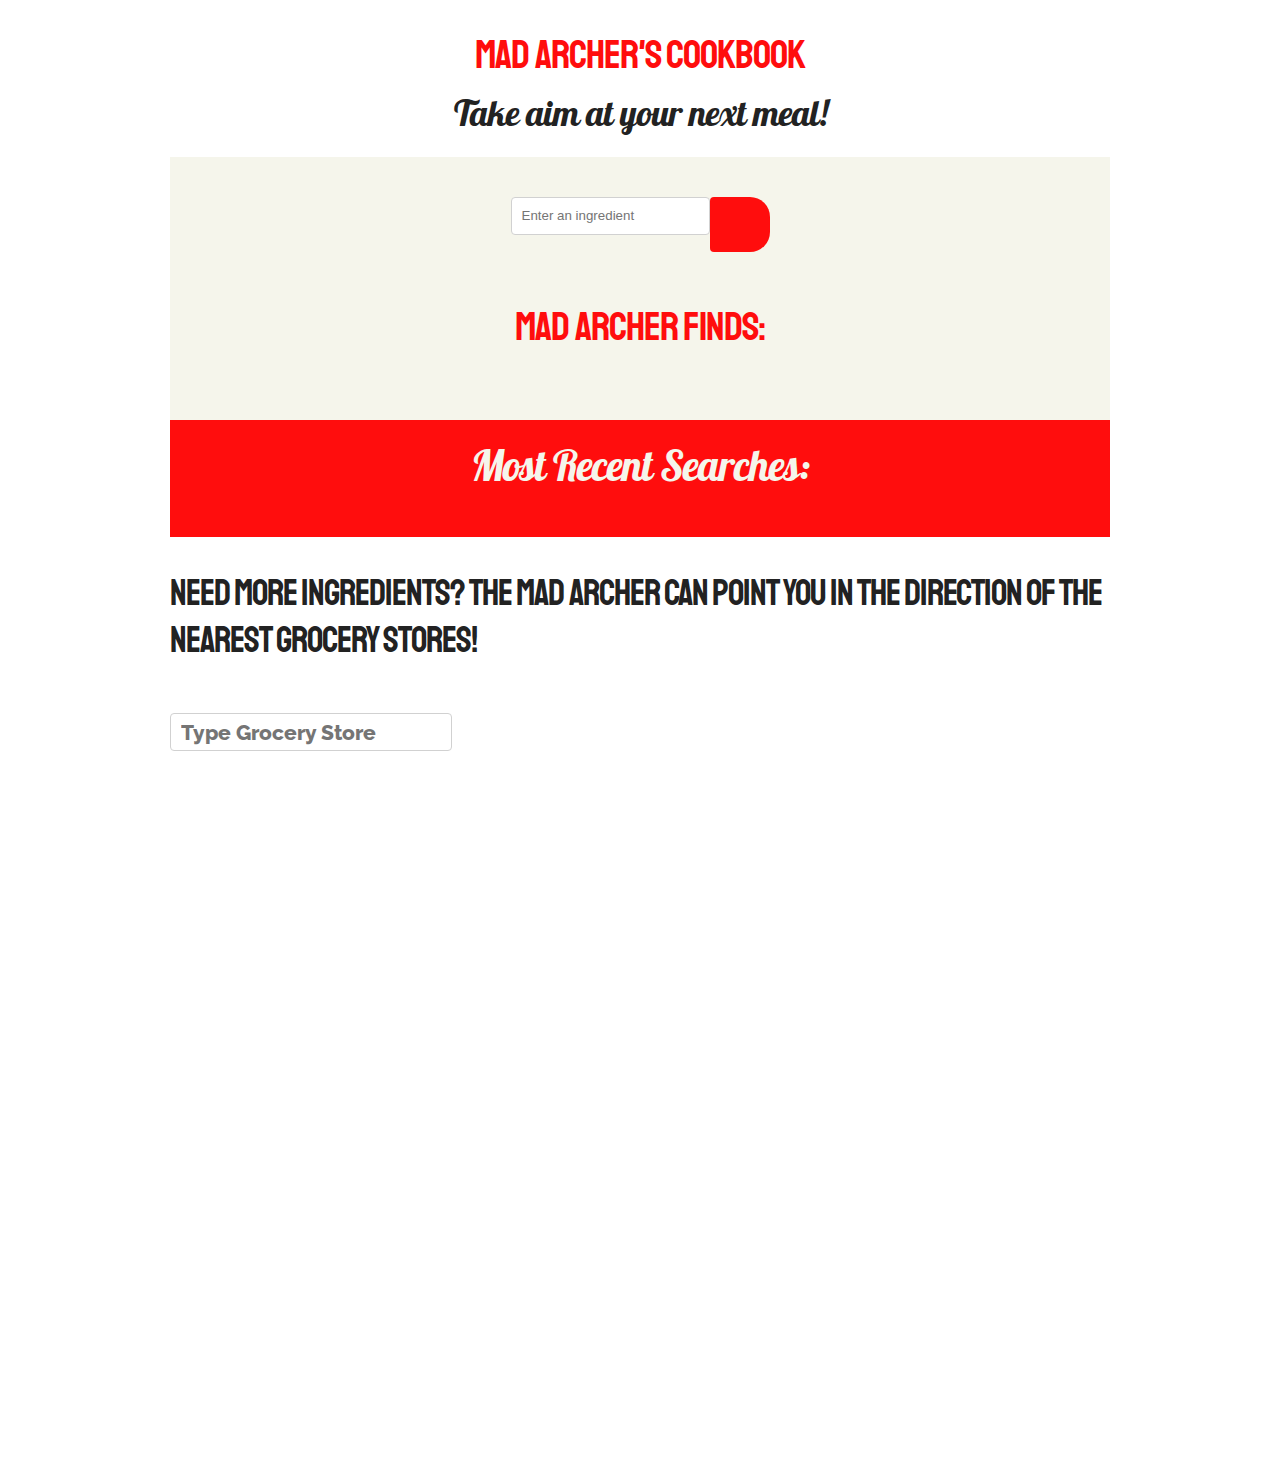
<file: index.html>
<!DOCTYPE html>
<html lang="en">

<head>
    <meta charset="UTF-8">
    <meta http-equiv="X-UA-Compatible" content="IE=edge">
    <meta name="viewport" content="width=device-width initial-scale=1.0">
    <title>Mad Archer's Cookbook</title>
    <link rel="stylesheet" href="https://use.fontawesome.com/releases/v5.8.1/css/all.css" integrity="sha384-50oBUHEmvpQ+1lW4y57PTFmhCaXp0ML5d60M1M7uH2+nqUivzIebhndOJK28anvf" crossorigin="anonymous" />
    <link rel="stylesheet" href="Skeleton-2.0.4/css/skeleton.css">
    <!-- Google Fonts -->
    <link rel="preconnect" href="https://fonts.googleapis.com">
    <link rel="preconnect" href="https://fonts.gstatic.com" crossorigin>
    <link href="https://fonts.googleapis.com/css2?family=Lobster&family=Outfit&family=Raleway&family=Staatliches&display=swap" rel="stylesheet">
    <!-- Map APIs -->
    <script src="https://api.mqcdn.com/sdk/place-search-js/v1.0.0/place-search.js"></script>
    <link type="text/css" rel="stylesheet" href="https://api.mqcdn.com/sdk/place-search-js/v1.0.0/place-search.css" />
    <script src="https://api.mqcdn.com/sdk/mapquest-js/v1.3.2/mapquest.js"></script>
    <link type="text/css" rel="stylesheet" href="https://api.mqcdn.com/sdk/mapquest-js/v1.3.2/mapquest.css" />
    <!-- CSS files -->
    <link rel="stylesheet" href="./assets/css/mapStyle.css">
    <link rel="stylesheet" href="./assets/css/skeletonStyle.css">
    <link rel="stylesheet" href="./assets/css/style.css">
</head>

<body>
    <div class="container">
      <h2 class="title">Mad Archer's Cookbook</h2>
      <h3 class="tagline">Take aim at your next meal!</h3>
     
      <!-- Meals -->  
        <div class="meal-wrapper">
            <div class="meal-search">
                    <!-- Search Box for Meals-->
                    <div class="meal-search-box">
                        <input type="text" class="search-content" placeholder="Enter an ingredient" id="search-input">
                        <button type="submit" class="search-button btn" id="search-button">
                          <i class="fas fa-bullseye"></i>
                        </button>
                    </div>
            </div>
            <!-- Where the possible recipe cards go -->
            <div class="meal-result">
                <h2 class="title">Mad Archer Finds:</h2>
                <div id="meal">

                </div>
            </div>
          </div>  

          <div class="selected-recipe">
            <!-- recipe close button -->
            <button type="button" class="btn recipe-close-button" id="recipe-close-button">
              <i class="fas fa-times"></i>
            </button>
    
            <!-- when the user selects a recipe -->
            <div class="selected-recipe-info">
              
            </div>
          </div> 

          <div class="past-ingredients">
            <h2>Most Recent Searches:</h2>
              <ul></ul>
          </div>

           <!-- The map -->
          </br>
          </br> 
          
          <div class="map-description">
            <h3>Need more ingredients? The Mad Archer can point you in the direction of the nearest grocery stores!</h3>
          </div>

          </br> 
          <input type="search" id="map-search-input" placeholder="Type Grocery Store" />
          <div id="map">
          </div>  
    </div>
    <script src="./assets/js/recipeScript.js"></script>
    <script src="./assets/js/mapScript.js"></script>
</body>
</html>
</file>
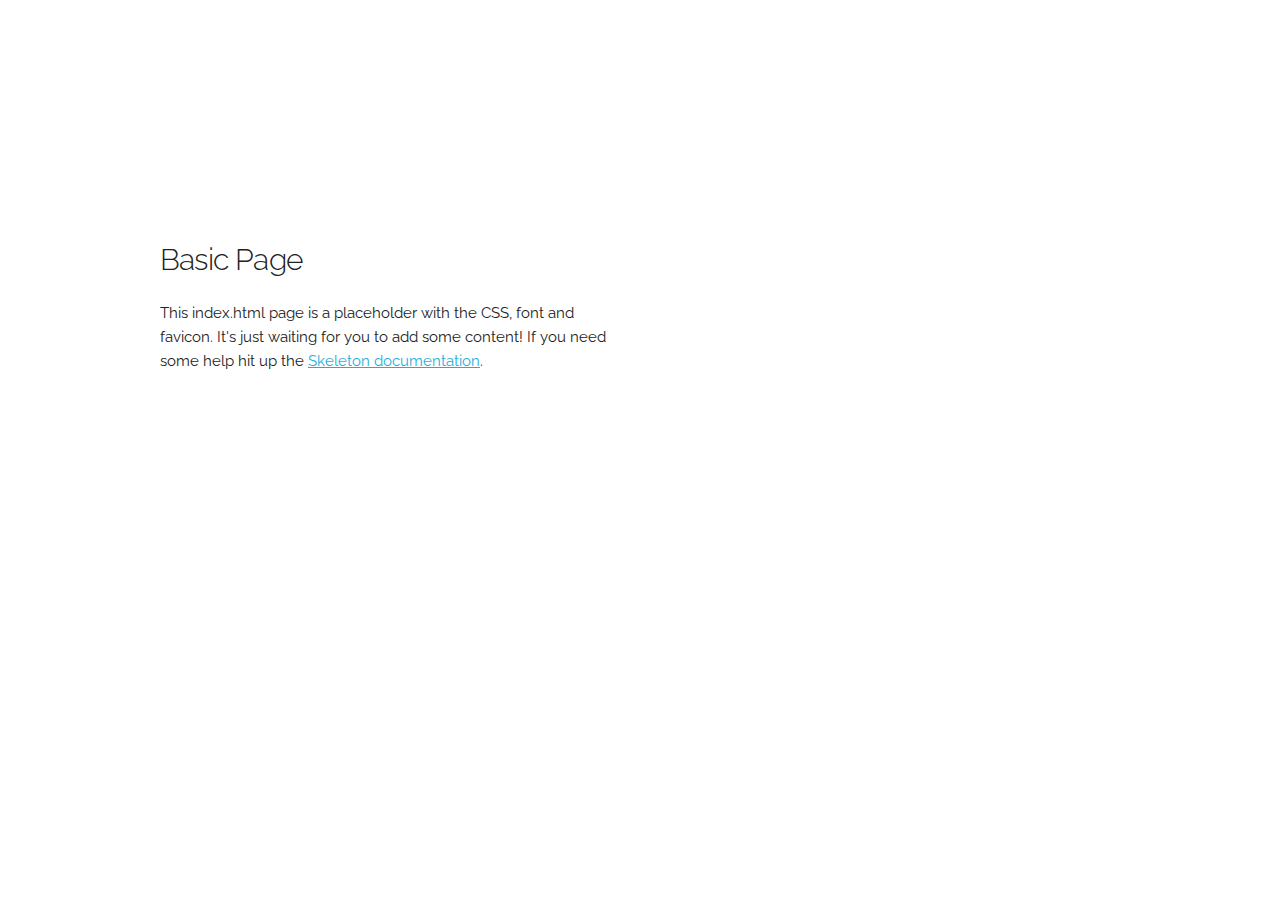
<file: Skeleton-2.0.4/index.html>
<!DOCTYPE html>
<html lang="en">
<head>

  <!-- Basic Page Needs
  –––––––––––––––––––––––––––––––––––––––––––––––––– -->
  <meta charset="utf-8">
  <title>Your page title here :)</title>
  <meta name="description" content="">
  <meta name="author" content="">

  <!-- Mobile Specific Metas
  –––––––––––––––––––––––––––––––––––––––––––––––––– -->
  <meta name="viewport" content="width=device-width, initial-scale=1">

  <!-- FONT
  –––––––––––––––––––––––––––––––––––––––––––––––––– -->
  <link href="//fonts.googleapis.com/css?family=Raleway:400,300,600" rel="stylesheet" type="text/css">

  <!-- CSS
  –––––––––––––––––––––––––––––––––––––––––––––––––– -->
  <link rel="stylesheet" href="css/normalize.css">
  <link rel="stylesheet" href="css/skeleton.css">

  <!-- Favicon
  –––––––––––––––––––––––––––––––––––––––––––––––––– -->
  <link rel="icon" type="image/png" href="images/favicon.png">

</head>
<body>

  <!-- Primary Page Layout
  –––––––––––––––––––––––––––––––––––––––––––––––––– -->
  <div class="container">
    <div class="row">
      <div class="one-half column" style="margin-top: 25%">
        <h4>Basic Page</h4>
        <p>This index.html page is a placeholder with the CSS, font and favicon. It's just waiting for you to add some content! If you need some help hit up the <a href="http://www.getskeleton.com">Skeleton documentation</a>.</p>
      </div>
    </div>
  </div>

<!-- End Document
  –––––––––––––––––––––––––––––––––––––––––––––––––– -->
</body>
</html>
</file>
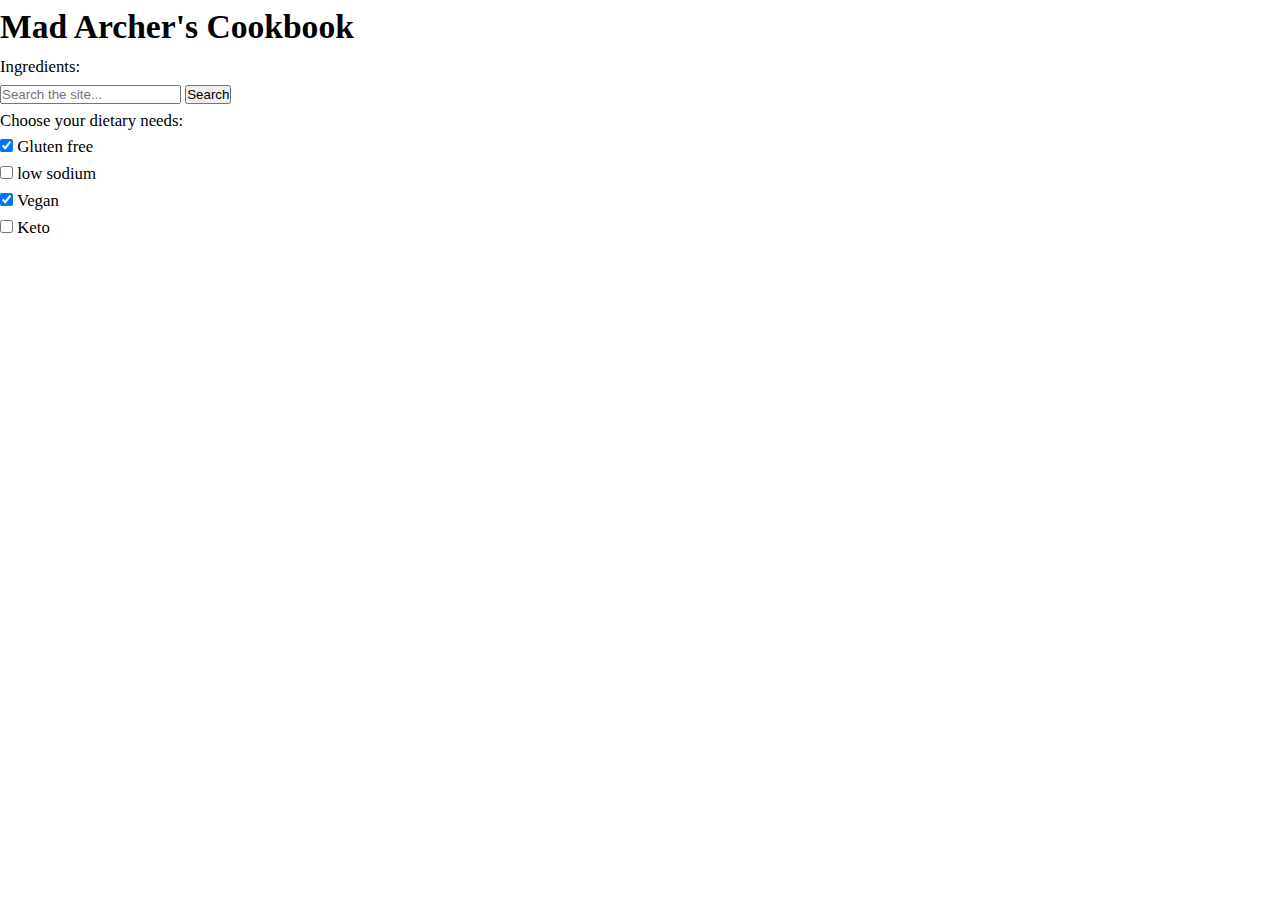
<file: <!DOCTYPE html>.html>
<!DOCTYPE html>
<html lang="en">
<head>
    <meta charset="UTF-8">
    <meta http-equiv="X-UA-Compatible" content="IE=edge">
    <meta name="viewport" content="width=device-width,
initial-scale=1.0">
    <title>Mad Archer's Cookbook</title>
    <link rel= "stylesheet"
          type= "text/css"
          href= "./assets/style.css"/>
</head>
<body>
  <div id = "header">
    <h1>Mad Archer's Cookbook</h1>
  </div>
</body>
  <div id = "left"></div>
    <label for="Ingredients">Ingredients:</label>
    <form>
      <div>
        <input type="search" id="mySearch" name="q"
        placeholder="Search the site..." required>
    <span class="validity"></span>
        <button>Search</button>
      </div>
    </form>
    <p>Choose your dietary needs:</p>
<div>
  <input type="checkbox" id="Glueten free" name="gluten free"
         checked>
  <label for="gluten free">Gluten free</label>
</div>
<div>
  <input type="checkbox" id="Low sodium" name="Low sodium">
  <label for="low sodium">low sodium</label>
</div>
<div>
  <input type="checkbox" id="Vegan" name="Vegan"
         checked>
  <label for="Vegan">Vegan</label>
</div>
<div>
  <input type="checkbox" id="Keto" name="Keto">
  <label for="Keto">Keto</label>
</div>
<div/>
<div id ="right">
  <h2></h2>
</div>
<div id = "footer">
  <h3></h3>
</div>
</html>
</file>
<file: Skeleton-2.0.4/css/skeleton.css>
/*
* Skeleton V2.0.4
* Copyright 2014, Dave Gamache
* www.getskeleton.com
* Free to use under the MIT license.
* http://www.opensource.org/licenses/mit-license.php
* 12/29/2014
*/


/* Table of contents
––––––––––––––––––––––––––––––––––––––––––––––––––
- Grid
- Base Styles
- Typography
- Links
- Buttons
- Forms
- Lists
- Code
- Tables
- Spacing
- Utilities
- Clearing
- Media Queries
*/


/* Grid
–––––––––––––––––––––––––––––––––––––––––––––––––– */
.container {
  position: relative;
  width: 100%;
  max-width: 960px;
  margin: 0 auto;
  padding: 0 20px;
  box-sizing: border-box; }
.column,
.columns {
  width: 100%;
  float: left;
  box-sizing: border-box; }

/* For devices larger than 400px */
@media (min-width: 400px) {
  .container {
    width: 85%;
    padding: 0; }
}

/* For devices larger than 550px */
@media (min-width: 550px) {
  .container {
    width: 80%; }
  .column,
  .columns {
    margin-left: 4%; }
  .column:first-child,
  .columns:first-child {
    margin-left: 0; }

  .one.column,
  .one.columns                    { width: 4.66666666667%; }
  .two.columns                    { width: 13.3333333333%; }
  .three.columns                  { width: 22%;            }
  .four.columns                   { width: 30.6666666667%; }
  .five.columns                   { width: 39.3333333333%; }
  .six.columns                    { width: 48%;            }
  .seven.columns                  { width: 56.6666666667%; }
  .eight.columns                  { width: 65.3333333333%; }
  .nine.columns                   { width: 74.0%;          }
  .ten.columns                    { width: 82.6666666667%; }
  .eleven.columns                 { width: 91.3333333333%; }
  .twelve.columns                 { width: 100%; margin-left: 0; }

  .one-third.column               { width: 30.6666666667%; }
  .two-thirds.column              { width: 65.3333333333%; }

  .one-half.column                { width: 48%; }

  /* Offsets */
  .offset-by-one.column,
  .offset-by-one.columns          { margin-left: 8.66666666667%; }
  .offset-by-two.column,
  .offset-by-two.columns          { margin-left: 17.3333333333%; }
  .offset-by-three.column,
  .offset-by-three.columns        { margin-left: 26%;            }
  .offset-by-four.column,
  .offset-by-four.columns         { margin-left: 34.6666666667%; }
  .offset-by-five.column,
  .offset-by-five.columns         { margin-left: 43.3333333333%; }
  .offset-by-six.column,
  .offset-by-six.columns          { margin-left: 52%;            }
  .offset-by-seven.column,
  .offset-by-seven.columns        { margin-left: 60.6666666667%; }
  .offset-by-eight.column,
  .offset-by-eight.columns        { margin-left: 69.3333333333%; }
  .offset-by-nine.column,
  .offset-by-nine.columns         { margin-left: 78.0%;          }
  .offset-by-ten.column,
  .offset-by-ten.columns          { margin-left: 86.6666666667%; }
  .offset-by-eleven.column,
  .offset-by-eleven.columns       { margin-left: 95.3333333333%; }

  .offset-by-one-third.column,
  .offset-by-one-third.columns    { margin-left: 34.6666666667%; }
  .offset-by-two-thirds.column,
  .offset-by-two-thirds.columns   { margin-left: 69.3333333333%; }

  .offset-by-one-half.column,
  .offset-by-one-half.columns     { margin-left: 52%; }

}


/* Base Styles
–––––––––––––––––––––––––––––––––––––––––––––––––– */
/* NOTE
html is set to 62.5% so that all the REM measurements throughout Skeleton
are based on 10px sizing. So basically 1.5rem = 15px :) */
html {
  font-size: 62.5%; }
body {
  font-size: 1.5em; /* currently ems cause chrome bug misinterpreting rems on body element */
  line-height: 1.6;
  font-weight: 400;
  font-family: "Raleway", "HelveticaNeue", "Helvetica Neue", Helvetica, Arial, sans-serif;
  color: #222; }


/* Typography
–––––––––––––––––––––––––––––––––––––––––––––––––– */
h1, h2, h3, h4, h5, h6 {
  margin-top: 0;
  margin-bottom: 2rem;
  font-weight: 300; }
h1 { font-size: 4.0rem; line-height: 1.2;  letter-spacing: -.1rem;}
h2 { font-size: 3.6rem; line-height: 1.25; letter-spacing: -.1rem; }
h3 { font-size: 3.0rem; line-height: 1.3;  letter-spacing: -.1rem; }
h4 { font-size: 2.4rem; line-height: 1.35; letter-spacing: -.08rem; }
h5 { font-size: 1.8rem; line-height: 1.5;  letter-spacing: -.05rem; }
h6 { font-size: 1.5rem; line-height: 1.6;  letter-spacing: 0; }

/* Larger than phablet */
@media (min-width: 550px) {
  h1 { font-size: 5.0rem; }
  h2 { font-size: 4.2rem; }
  h3 { font-size: 3.6rem; }
  h4 { font-size: 3.0rem; }
  h5 { font-size: 2.4rem; }
  h6 { font-size: 1.5rem; }
}

p {
  margin-top: 0; }


/* Links
–––––––––––––––––––––––––––––––––––––––––––––––––– */
a {
  color: #1EAEDB; }
a:hover {
  color: #0FA0CE; }


/* Buttons
–––––––––––––––––––––––––––––––––––––––––––––––––– */
.button,
button,
input[type="submit"],
input[type="reset"],
input[type="button"] {
  display: inline-block;
  height: 38px;
  padding: 0 30px;
  color: #555;
  text-align: center;
  font-size: 11px;
  font-weight: 600;
  line-height: 38px;
  letter-spacing: .1rem;
  text-transform: uppercase;
  text-decoration: none;
  white-space: nowrap;
  background-color: transparent;
  border-radius: 4px;
  border: 1px solid #bbb;
  cursor: pointer;
  box-sizing: border-box; }
.button:hover,
button:hover,
input[type="submit"]:hover,
input[type="reset"]:hover,
input[type="button"]:hover,
.button:focus,
button:focus,
input[type="submit"]:focus,
input[type="reset"]:focus,
input[type="button"]:focus {
  color: #333;
  border-color: #888;
  outline: 0; }
.button.button-primary,
button.button-primary,
input[type="submit"].button-primary,
input[type="reset"].button-primary,
input[type="button"].button-primary {
  color: #FFF;
  background-color: #33C3F0;
  border-color: #33C3F0; }
.button.button-primary:hover,
button.button-primary:hover,
input[type="submit"].button-primary:hover,
input[type="reset"].button-primary:hover,
input[type="button"].button-primary:hover,
.button.button-primary:focus,
button.button-primary:focus,
input[type="submit"].button-primary:focus,
input[type="reset"].button-primary:focus,
input[type="button"].button-primary:focus {
  color: #FFF;
  background-color: #1EAEDB;
  border-color: #1EAEDB; }


/* Forms
–––––––––––––––––––––––––––––––––––––––––––––––––– */
input[type="email"],
input[type="number"],
input[type="search"],
input[type="text"],
input[type="tel"],
input[type="url"],
input[type="password"],
textarea,
select {
  height: 38px;
  padding: 6px 10px; /* The 6px vertically centers text on FF, ignored by Webkit */
  background-color: #fff;
  border: 1px solid #D1D1D1;
  border-radius: 4px;
  box-shadow: none;
  box-sizing: border-box; }
/* Removes awkward default styles on some inputs for iOS */
input[type="email"],
input[type="number"],
input[type="search"],
input[type="text"],
input[type="tel"],
input[type="url"],
input[type="password"],
textarea {
  -webkit-appearance: none;
     -moz-appearance: none;
          appearance: none; }
textarea {
  min-height: 65px;
  padding-top: 6px;
  padding-bottom: 6px; }
input[type="email"]:focus,
input[type="number"]:focus,
input[type="search"]:focus,
input[type="text"]:focus,
input[type="tel"]:focus,
input[type="url"]:focus,
input[type="password"]:focus,
textarea:focus,
select:focus {
  border: 1px solid #33C3F0;
  outline: 0; }
label,
legend {
  display: block;
  margin-bottom: .5rem;
  font-weight: 600; }
fieldset {
  padding: 0;
  border-width: 0; }
input[type="checkbox"],
input[type="radio"] {
  display: inline; }
label > .label-body {
  display: inline-block;
  margin-left: .5rem;
  font-weight: normal; }


/* Lists
–––––––––––––––––––––––––––––––––––––––––––––––––– */
ul {
  list-style: circle inside; }
ol {
  list-style: decimal inside; }
ol, ul {
  padding-left: 0;
  margin-top: 0; }
ul ul,
ul ol,
ol ol,
ol ul {
  margin: 1.5rem 0 1.5rem 3rem;
  font-size: 90%; }
li {
  margin-bottom: 1rem; }


/* Code
–––––––––––––––––––––––––––––––––––––––––––––––––– */
code {
  padding: .2rem .5rem;
  margin: 0 .2rem;
  font-size: 90%;
  white-space: nowrap;
  background: #F1F1F1;
  border: 1px solid #E1E1E1;
  border-radius: 4px; }
pre > code {
  display: block;
  padding: 1rem 1.5rem;
  white-space: pre; }


/* Tables
–––––––––––––––––––––––––––––––––––––––––––––––––– */
th,
td {
  padding: 12px 15px;
  text-align: left;
  border-bottom: 1px solid #E1E1E1; }
th:first-child,
td:first-child {
  padding-left: 0; }
th:last-child,
td:last-child {
  padding-right: 0; }


/* Spacing
–––––––––––––––––––––––––––––––––––––––––––––––––– */
button,
.button {
  margin-bottom: 1rem; }
input,
textarea,
select,
fieldset {
  margin-bottom: 1.5rem; }
pre,
blockquote,
dl,
figure,
table,
p,
ul,
ol,
form {
  margin-bottom: 2.5rem; }


/* Utilities
–––––––––––––––––––––––––––––––––––––––––––––––––– */
.u-full-width {
  width: 100%;
  box-sizing: border-box; }
.u-max-full-width {
  max-width: 100%;
  box-sizing: border-box; }
.u-pull-right {
  float: right; }
.u-pull-left {
  float: left; }


/* Misc
–––––––––––––––––––––––––––––––––––––––––––––––––– */
hr {
  margin-top: 3rem;
  margin-bottom: 3.5rem;
  border-width: 0;
  border-top: 1px solid #E1E1E1; }


/* Clearing
–––––––––––––––––––––––––––––––––––––––––––––––––– */

/* Self Clearing Goodness */
.container:after,
.row:after,
.u-cf {
  content: "";
  display: table;
  clear: both; }


/* Media Queries
–––––––––––––––––––––––––––––––––––––––––––––––––– */
/*
Note: The best way to structure the use of media queries is to create the queries
near the relevant code. For example, if you wanted to change the styles for buttons
on small devices, paste the mobile query code up in the buttons section and style it
there.
*/


/* Larger than mobile */
@media (min-width: 400px) {}

/* Larger than phablet (also point when grid becomes active) */
@media (min-width: 550px) {}

/* Larger than tablet */
@media (min-width: 750px) {}

/* Larger than desktop */
@media (min-width: 1000px) {}

/* Larger than Desktop HD */
@media (min-width: 1200px) {}
</file>
<file: assets/css/mapStyle.css>
:root {
    --bullseye-red: #ff0d0d;
    --blue-ribbon: #0001F0;
    --bracer-black: #110e0c;
    --sagittarius-gold: #fff243;
    --cock-feather: #f5f5eb;
}

#map {
    width: 90%;
    height: 700px;
    margin-left: 100px;
    
}

#map-search-input {  
    font-family: 'Raleway', sans-serif;
    font-size: 2em;
    font-weight: 800;
    color: var(--bracer-black);
    margin: 1.2rem 0;
    display: flex;
    align-items: stretch;
    justify-content: center;
}


#form-zip {  
    margin-left: 100px;
    padding-top: 15px;
    padding-bottom: 15px;
    width: 90%;
}
</file>
<file: assets/css/skeletonStyle.css>
img {
    width: 250px;
    height: 250px;
}

.meal-item {
    height: 500px;
    padding: 15px;
}

.meal-search {
    text-align: center;
}

.container {
    padding: 10px;
}

.title {
    text-align: center;
}
</file>
<file: assets/css/style.css>
* {
  padding: 0;
  margin: 0;
  box-sizing: border-box;
}

:root {
  --bullseye-red: #ff0d0d;
  --blue-ribbon: #0001F0;
  --bracer-black: #110e0c;
  --sagittarius-gold: #fff243;
  --cock-feather: #f5f5eb;
}

body {
  font-family: 'Staatliches', cursive;
  font-weight: 300;
  font-size: 1.05rem;
  line-height: 1.6;
}

.btn {
  font-family: inherit;
  cursor: pointer;
  outline: 0;
  font-size: 1.05rem;
}

.text {
  opacity: 0.8;
}

.title {
  margin-top: 20px;
  font-family: 'Staatliches', cursive;
  color: var(--bullseye-red);
  font-size: 4rem;
  margin-bottom: 1rem;
}

.tagline {
  font-family: 'Lobster', cursive;
  text-align: center;
}

.container {
  min-height: 100vh;
}

.meal-wrapper {
  max-width: 1280px;
  margin: 0 auto;
  padding: 2rem;
  background-color: var(--cock-feather);
  text-align: center;
}

.meal-search {
  margin: 2rem 0;
}

.meal-search-box {
  font-family: 'Raleway', sans-serif;
  margin: 1.2rem 0;
  display: flex;
  align-items: stretch;
  justify-content: center;
}

.search-control,
.search-button {
 width: 100%;
}

.search-control {
  padding: 0 1rem;
  font-size: 1.1rem;
  font-family: inherit;
  outline: 0;
  border: 1px solid var(--bullseye-red);
  color: var(--bracer-black);
  border-top-left-radius: 2rem;
  border-bottom-left-radius: 2rem;
}

.search-control::placeholder {
  color: var(--bracer-black);
}

.search-button {
  width: 55px;
  height: 55px;
  font-size: 1.8rem;
  background-color: var(--bullseye-red);
  color:var(--cock-feather);
  border: none;
  border-top-right-radius: 2rem;
  border-bottom-right-radius: 2rem;
  transition: all 0.4s linear;
  -webkit-transition: all 0.4s linear;
  -moz-transition: all 0.4s linear;
  -ms-transition: all 0.4s linear;
  -o-transition: all 0.4s linear;
  z-index: 1;
}

.search-button:hover {
  background-color: var(--sagittarius-gold);
}

.meal-result {
  margin-top: 4rem;
}

#meal {
  margin: 2.4rem 0;
}

.meal-item {
  font-family: 'Raleway', sans-serif;
  font-family: 3em;
  border-radius: 1rem;
  -webkit-border-radius: 1rem;
  -moz-border-radius: 1rem;
  -ms-border-radius: 1rem;
  -o-border-radius: 1rem;
  overflow: hidden;
  box-shadow: 0 4px 21px -12px rgba(0, 0, 0, 0.79);
  margin: 2rem 0;
}

.meal-img img {
  width: 100%;
  display: block;
}

.recipe-name {
  padding: 1.5rem 0.5rem;
}

.recipe-name h3 {
  font-family: 'Raleway', sans-serif;
  font-size: 2.7em;
  font-weight: 700;
  color: var(--bracer-black);
}

.recipe-btn {
  font-family: 'Lobster', cursive;
  text-decoration: none;
  color: var(--cock-feather);
  background-color: var(--bullseye-red);
  font-weight: 500;
  font-size: 2rem;
  padding: 0.75rem 0;
  display: block;
  width: 175px;
  margin: 1rem auto;
  border-radius: 2rem;
  -webkit-border-radius: 2rem;
  -moz-border-radius: 2rem;
  -ms-border-radius: 2rem;
  -o-border-radius: 2rem;
  transition: all 0.4s linear;
  -webkit-transition: all 0.4s linear;
  -moz-transition: all 0.4s linear;
  -ms-transition: all 0.4s linear;
  -o-transition: all 0.4s linear;
}

.recipe-btn:hover {
  font-family: 'Lobster', cursive;
  background-color: var(--sagittarius-gold);
  color: var(--bracer-black);
}

/* meal details */
.selected-recipe {
  font-family: 'Outfit', sans-serif;
  font-size: 1.6em;
  position: fixed;
  top: 50%;
  left: 50%;
  transform: translate(-50%, -50%);
  -webkit-transform: translate(-50%, -50%);
  -moz-transform: translate(-50%, -50%);
  -ms-transform: translate(-50%, -50%);
  -o-transform: translate(-50%, -50%);
  color: var(--cock-feather);
  background-color: var(--bullseye-red);
  border-radius: 1rem;
  -webkit-border-radius: 1rem;
  -moz-border-radius: 1rem;
  -ms-border-radius: 1rem;
  -o-border-radius: 1rem;
  width: 90%;
  height: 90%;
  overflow-y: scroll;
  display: none;
  padding: 2rem 0;
}

.selected-recipe::-webkit-scrollbar{ 
  width: 10px;
}

.selected-recipe::-webkit-scrollbar-thumb {
  background-color: var(--cock-feather);
  border-radius: 2rem;
  -webkit-border-radius: 2rem;
  -moz-border-radius: 2rem;
  -ms-border-radius: 2rem;
  -o-border-radius: 2rem;
}

.showRecipe {
  display: block;
}

.selected-recipe-info {
  margin: 2rem;
}

.selected-recipe-info p:not(.recipe-category) {
  padding: 1rem 0;
}

.recipe-close-button {
  background-color: var(--sagittarius-gold);
  position: absolute;
  right: 2rem;
  top: 2rem;
  font-size: 1.8rem;
  background-color: var(--cock-feather);
  border: none;
  width: 35px;
  height: 35px;
  border-radius: 50%;
  -webkit-border-radius: 50%;
  -moz-border-radius: 50%;
  -ms-border-radius: 50%;
  -o-border-radius: 50%;
  display: flex;
  align-items: center;
  justify-content: center;
  opacity: 0.9;
}

.recipe-title {
  font-family: 'Lobster', cursive;
  letter-spacing: 1px;
  padding-bottom: 1rem;
}

.recipe-category {
  font-family: 'Lobster', cursive;
  background-color: var(--sagittarius-gold);
  font-weight: 600;
  color: var(--bracer-black);
  display: inline-block;
  padding: 0.2rem 0.5rem;
  border-radius: 0.3rem;
  -webkit-border-radius: 0.3rem;
  -moz-border-radius: 0.3rem;
  -ms-border-radius: 0.3rem;
  -o-border-radius: 0.3rem;
}

.recipe-instruct {
  padding: 1rem 0;
}

.recipe-meal-img img {
  width: 100px;
  height: 100px;
  border-radius: 50%;
  -webkit-border-radius: 50%;
  -moz-border-radius: 50%;
  -ms-border-radius: 50%;
  -o-border-radius: 50%;
  margin: 0 auto;
  display: block;
}

.youtube-link {
  margin: 1.4rem 0;
  text-align: center;
  font-size: 1.4rem;
  font-weight: 900;
}

.youtube-link a {
  color: var(--sagittarius-gold);
  text-align: center;
  font-size: 1.4rem;
  font-weight: 900;
  transition: all 0.4s linear;
  -webkit-transition: all 0.4s linear;
  -moz-transition: all 0.4s linear;
  -ms-transition: all 0.4s linear;
  -o-transition: all 0.4s linear;
}

.youtube-link a:hover {
  color: var(--blue-ribbon);
  text-align: center;
  font-size: 1.4rem;
  font-weight: 900;
  opacity: 0.8;
}

/* There were no recipes food with the ingredients shown */
.noMatches {
  grid-template-columns: 1fr!important;
  color: var(--bullseye-red);
  font-size: 1.8rem;
  font-weight: 600;
  width: 100%;
}

.past-ingredients {
  font-family: 'Lobster', cursive;
  display: none;
  max-width: 1280px;
  margin: 0 auto;
  padding: 2rem;
  background-color: var(--bullseye-red);
  color: var(--cock-feather);
  text-align: center;  
}

.past-ingredients h2 ul li {
  display: none;
  font-family: 'Lobster', cursive;
  color: var(--cock-feather);
}

/* Media Queries */
@media screen and (min-width: 600px){
  .meal-search-box{
      width: 540px;
      margin-left: auto;
      margin-right: auto;
  }
}

@media screen and (min-width: 768px){
  #meal{
      display: grid;
      grid-template-columns: repeat(2, 1fr);
      gap: 2rem;
  }
  .meal-item{
      margin: 0;
  }
  .meal-details{
      width: 700px;
  }
}

@media screen and (min-width: 992px){
  #meal{
      grid-template-columns: repeat(3, 1fr);
  }
}
</file>
<file: assets/style.css>
* {
    padding: 0;
    margin: 0;
    box-sizing: border-box;
}

:root {
    --bullseye-red: #ff0d0d;
    --blue-ribbon: #0001F0;
    --bracer-black: #110e0c;
    --sagittarius-gold: #fff243;
    --cock-feather: #f5f5eb;
}

body {
    font-family: 'Staatliches', cursive;
    font-weight: 300;
    font-size: 1.05rem;
    line-height: 1.6;
}

.btn {
    font-family: inherit;
    cursor: pointer;
    outline: 0;
    font-size: 1.05rem;
}

.text {
    opacity: 0.8;
}

.title {
    margin-top: 20px;
    font-family: 'Staatliches', cursive;
    color: var(--bullseye-red);
    font-size: 4rem;
    margin-bottom: 1rem;
}

.tagline {
    font-family: 'Lobster', cursive;
    text-align: center;
}

.container {
    min-height: 100vh;
}

.meal-wrapper {
    max-width: 1280px;
    margin: 0 auto;
    padding: 2rem;
    background-color: var(--cock-feather);
    text-align: center;
}

.meal-search {
    margin: 2rem 0;
}

.meal-search-box {
    font-family: 'Raleway', sans-serif;
    margin: 1.2rem 0;
    display: flex;
    align-items: stretch;
    justify-content: center;
}

.search-control,
.search-button {
   width: 100%;
}

.search-control {
    padding: 0 1rem;
    font-size: 1.1rem;
    font-family: inherit;
    outline: 0;
    border: 1px solid var(--bullseye-red);
    color: var(--bracer-black);
    border-top-left-radius: 2rem;
    border-bottom-left-radius: 2rem;
}

.search-control::placeholder {
    color: var(--bracer-black);
}

.search-button {
    width: 55px;
    height: 55px;
    font-size: 1.8rem;
    background-color: var(--bullseye-red);
    color:var(--cock-feather);
    border: none;
    border-top-right-radius: 2rem;
    border-bottom-right-radius: 2rem;
    transition: all 0.4s linear;
    -webkit-transition: all 0.4s linear;
    -moz-transition: all 0.4s linear;
    -ms-transition: all 0.4s linear;
    -o-transition: all 0.4s linear;
    z-index: 1;
}

.search-button:hover {
    background-color: var(--sagittarius-gold);
}

.meal-result {
    margin-top: 4rem;
}

#meal {
    margin: 2.4rem 0;
}

.meal-item {
    font-family: 'Raleway', sans-serif;
    font-family: 3em;
    border-radius: 1rem;
    -webkit-border-radius: 1rem;
    -moz-border-radius: 1rem;
    -ms-border-radius: 1rem;
    -o-border-radius: 1rem;
    overflow: hidden;
    box-shadow: 0 4px 21px -12px rgba(0, 0, 0, 0.79);
    margin: 2rem 0;
}

.meal-img img {
    width: 100%;
    display: block;
}

.recipe-name {
    padding: 1.5rem 0.5rem;
}

.recipe-name h3 {
    font-family: 'Raleway', sans-serif;
    font-size: 2.7em;
    font-weight: 700;
    color: var(--bracer-black);
}

.recipe-btn {
    font-family: 'Lobster', cursive;
    text-decoration: none;
    color: var(--cock-feather);
    background-color: var(--bullseye-red);
    font-weight: 500;
    font-size: 2rem;
    padding: 0.75rem 0;
    display: block;
    width: 175px;
    margin: 1rem auto;
    border-radius: 2rem;
    -webkit-border-radius: 2rem;
    -moz-border-radius: 2rem;
    -ms-border-radius: 2rem;
    -o-border-radius: 2rem;
    transition: all 0.4s linear;
    -webkit-transition: all 0.4s linear;
    -moz-transition: all 0.4s linear;
    -ms-transition: all 0.4s linear;
    -o-transition: all 0.4s linear;
}

.recipe-btn:hover {
    font-family: 'Lobster', cursive;
    background-color: var(--sagittarius-gold);
    color: var(--bracer-black);
}

/* meal details */
.selected-recipe {
    font-family: 'Outfit', sans-serif;
    font-size: 1.6em;
    position: fixed;
    top: 50%;
    left: 50%;
    transform: translate(-50%, -50%);
    -webkit-transform: translate(-50%, -50%);
    -moz-transform: translate(-50%, -50%);
    -ms-transform: translate(-50%, -50%);
    -o-transform: translate(-50%, -50%);
    color: var(--cock-feather);
    background-color: var(--bullseye-red);
    border-radius: 1rem;
    -webkit-border-radius: 1rem;
    -moz-border-radius: 1rem;
    -ms-border-radius: 1rem;
    -o-border-radius: 1rem;
    width: 90%;
    height: 90%;
    overflow-y: scroll;
    display: none;
    padding: 2rem 0;
}

.selected-recipe::-webkit-scrollbar{ 
    width: 10px;
}

.selected-recipe::-webkit-scrollbar-thumb {
    background-color: var(--cock-feather);
    border-radius: 2rem;
    -webkit-border-radius: 2rem;
    -moz-border-radius: 2rem;
    -ms-border-radius: 2rem;
    -o-border-radius: 2rem;
}

.showRecipe {
    display: block;
}

.selected-recipe-info {
    margin: 2rem;
}

.selected-recipe-info p:not(.recipe-category) {
    padding: 1rem 0;
}

.recipe-close-button {
    background-color: var(--sagittarius-gold);
    position: absolute;
    right: 2rem;
    top: 2rem;
    font-size: 1.8rem;
    background-color: var(--cock-feather);
    border: none;
    width: 35px;
    height: 35px;
    border-radius: 50%;
    -webkit-border-radius: 50%;
    -moz-border-radius: 50%;
    -ms-border-radius: 50%;
    -o-border-radius: 50%;
    display: flex;
    align-items: center;
    justify-content: center;
    opacity: 0.9;
}

.recipe-title {
    font-family: 'Lobster', cursive;
    letter-spacing: 1px;
    padding-bottom: 1rem;
}

.recipe-category {
    font-family: 'Lobster', cursive;
    background-color: var(--sagittarius-gold);
    font-weight: 600;
    color: var(--bracer-black);
    display: inline-block;
    padding: 0.2rem 0.5rem;
    border-radius: 0.3rem;
    -webkit-border-radius: 0.3rem;
    -moz-border-radius: 0.3rem;
    -ms-border-radius: 0.3rem;
    -o-border-radius: 0.3rem;
}

.recipe-instruct {
    padding: 1rem 0;
}

.recipe-meal-img img {
    width: 100px;
    height: 100px;
    border-radius: 50%;
    -webkit-border-radius: 50%;
    -moz-border-radius: 50%;
    -ms-border-radius: 50%;
    -o-border-radius: 50%;
    margin: 0 auto;
    display: block;
}

.youtube-link {
    margin: 1.4rem 0;
    text-align: center;
    font-size: 1.4rem;
    font-weight: 900;
}

.youtube-link a {
    color: var(--sagittarius-gold);
    text-align: center;
    font-size: 1.4rem;
    font-weight: 900;
    transition: all 0.4s linear;
    -webkit-transition: all 0.4s linear;
    -moz-transition: all 0.4s linear;
    -ms-transition: all 0.4s linear;
    -o-transition: all 0.4s linear;
}

.youtube-link a:hover {
    color: var(--blue-ribbon);
    text-align: center;
    font-size: 1.4rem;
    font-weight: 900;
    opacity: 0.8;
}

/* There were no recipes food with the ingredients shown */
.noMatches {
    grid-template-columns: 1fr!important;
    color: var(--bullseye-red);
    font-size: 1.8rem;
    font-weight: 600;
    width: 100%;
}

.past-ingredients {
    font-family: 'Lobster', cursive;
    display: none;
    max-width: 1280px;
    margin: 0 auto;
    padding: 2rem;
    background-color: var(--bullseye-red);
    color: var(--cock-feather);
    text-align: center;  
}

.past-ingredients h2 ul li {
    display: none;
    font-family: 'Lobster', cursive;
    color: var(--cock-feather);
}

/* Media Queries */
@media screen and (min-width: 600px){
    .meal-search-box{
        width: 540px;
        margin-left: auto;
        margin-right: auto;
    }
}

@media screen and (min-width: 768px){
    #meal{
        display: grid;
        grid-template-columns: repeat(2, 1fr);
        gap: 2rem;
    }
    .meal-item{
        margin: 0;
    }
    .meal-details{
        width: 700px;
    }
}

@media screen and (min-width: 992px){
    #meal{
        grid-template-columns: repeat(3, 1fr);
    }
}
</file>
